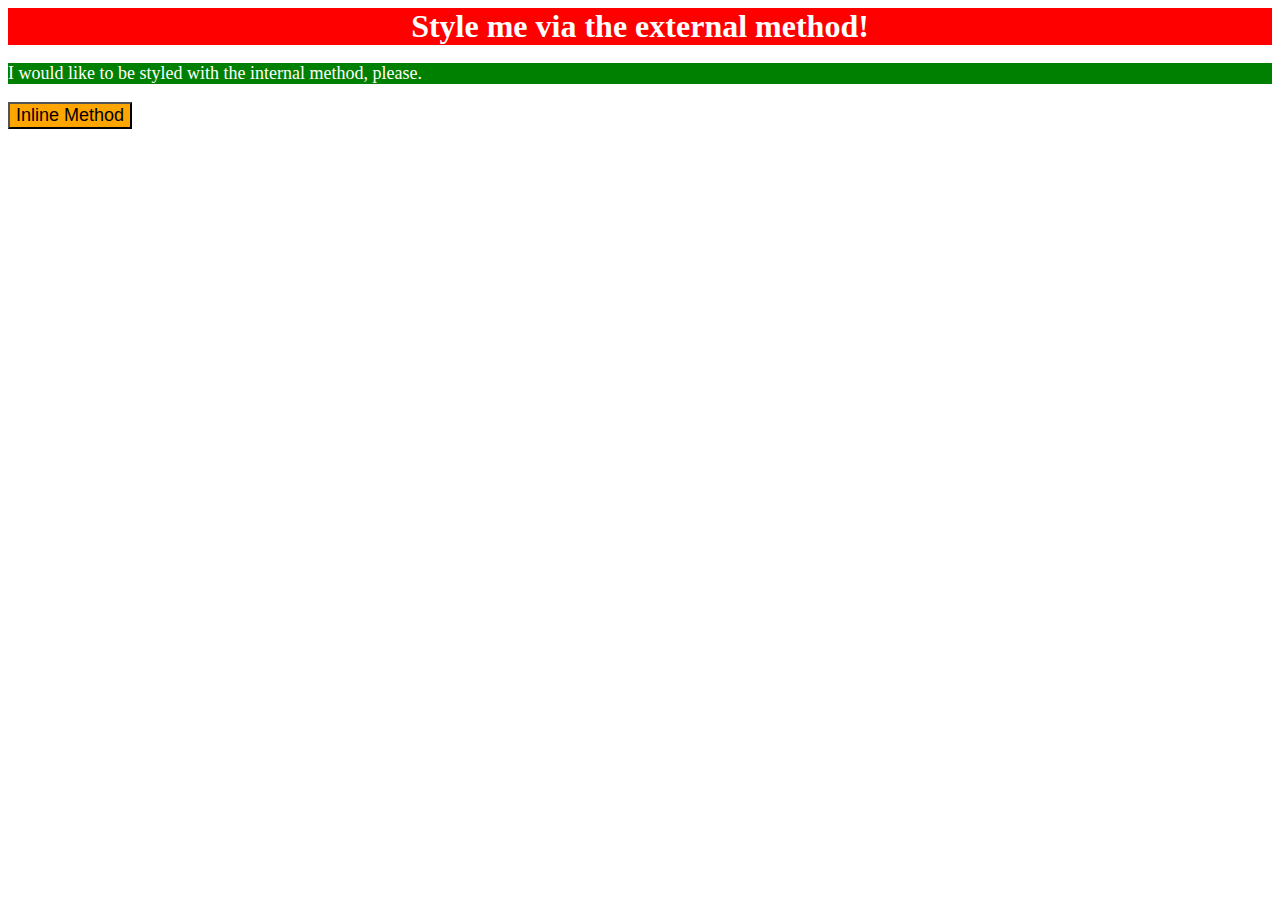
<file: foundations/intro-to-css/01-css-methods/index.html>
<!DOCTYPE html>
<html lang="en">
  <head>
    <meta charset="UTF-8">
    <meta http-equiv="X-UA-Compatible" content="IE=edge">
    <meta name="viewport" content="width=device-width, initial-scale=1.0">
    <title>Methods for Adding CSS</title>
    <style>
      p {color: white;
        background-color: green;
        font-size: 18px;}
    </style>
    <link rel="stylesheet" href="style.css">
  </head>
  <body>
    <div>Style me via the external method!</div>
    <p>I would like to be styled with the internal method, please.</p>
    <button style="background-color: orange; font-size: 18px;">Inline Method</button>
  </body>
</html>
</file>
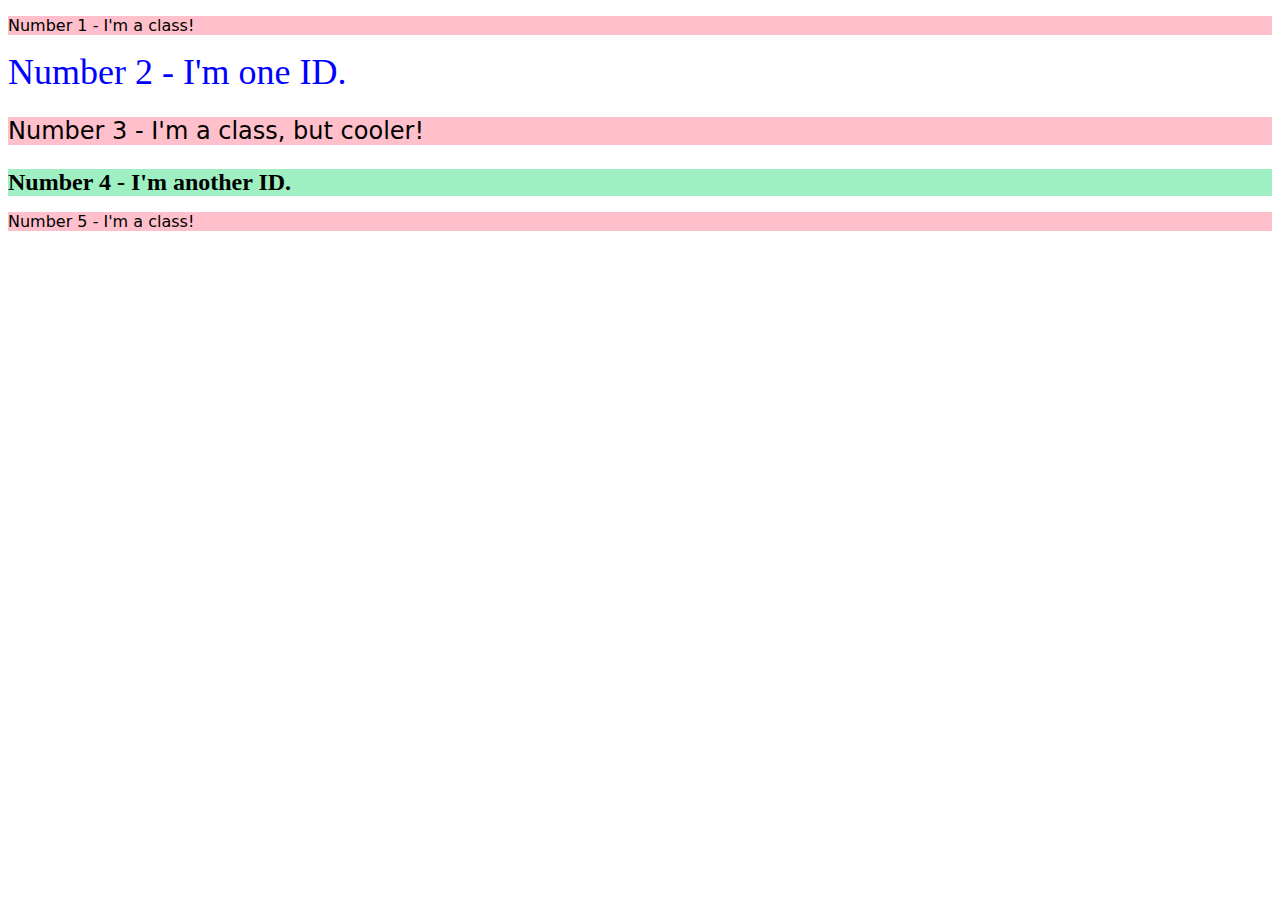
<file: foundations/intro-to-css/02-class-id-selectors/index.html>
<!DOCTYPE html>
<html lang="en">
  <head>
    <meta charset="UTF-8">
    <meta http-equiv="X-UA-Compatible" content="IE=edge">
    <meta name="viewport" content="width=device-width, initial-scale=1.0">
    <title>Class and ID Selectors</title>
    <link rel="stylesheet" href="style.css">
  </head>
  <body>
    <p>Number 1 - I'm a class!</p>
    <div id="number_two">Number 2 - I'm one ID.</div>
    <p class="number_three">Number 3 - I'm a class, but cooler!</p>
    <div id="number_four">Number 4 - I'm another ID.</div>
    <p>Number 5 - I'm a class!</p>
  </body>
</html>
</file>
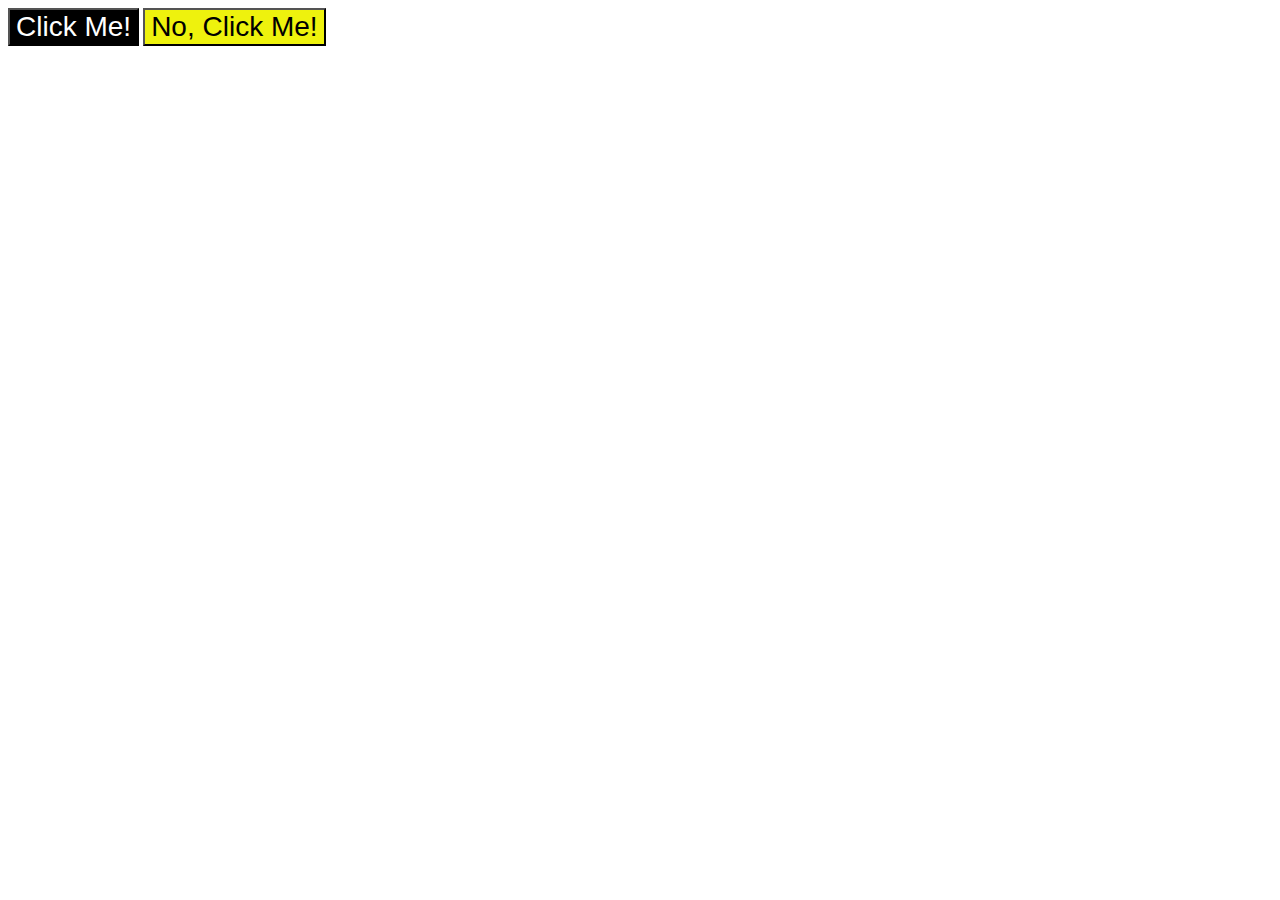
<file: foundations/intro-to-css/03-grouping-selectors/index.html>
<!DOCTYPE html>
<html lang="en">
  <head>
    <meta charset="UTF-8">
    <meta http-equiv="X-UA-Compatible" content="IE=edge">
    <meta name="viewport" content="width=device-width, initial-scale=1.0">
    <title>Grouping Selectors</title>
    <link rel="stylesheet" href="style.css">
  </head>
  <body>
    <button class="first">Click Me!</button>
    <button class="second">No, Click Me!</button>
  </body>
</html>
</file>
<file: foundations/intro-to-css/01-css-methods/style.css>
div {
     color: white;
     background-color:red;
     font-size: 32px;
     text-align: center;
     font-weight: bold;}
</file>
<file: foundations/intro-to-css/02-class-id-selectors/style.css>
p {
    background-color: #ffc0cb;
    font-family: Verdana, "DejaVu Sans", sans-serif;
}

#number_two {
    color: rgb(0,0,255);
    font-size:36px;
}

.number_three {
    font-size: 24px;
}

#number_four{
    background-color: hsl(147, 73%, 78%);
    font-size: 24px;
    font-weight: bold;
}
</file>
<file: foundations/intro-to-css/03-grouping-selectors/style.css>
.first,.second {
    font-size: 28px;
    font-family: Helvetica, "Time New Roman",sans-serif;
}

.first{
    color: rgb(255, 255, 255);
    background-color: #000000;
}

.second{
    background-color: hsl(61, 90%, 50%);
}
</file>
